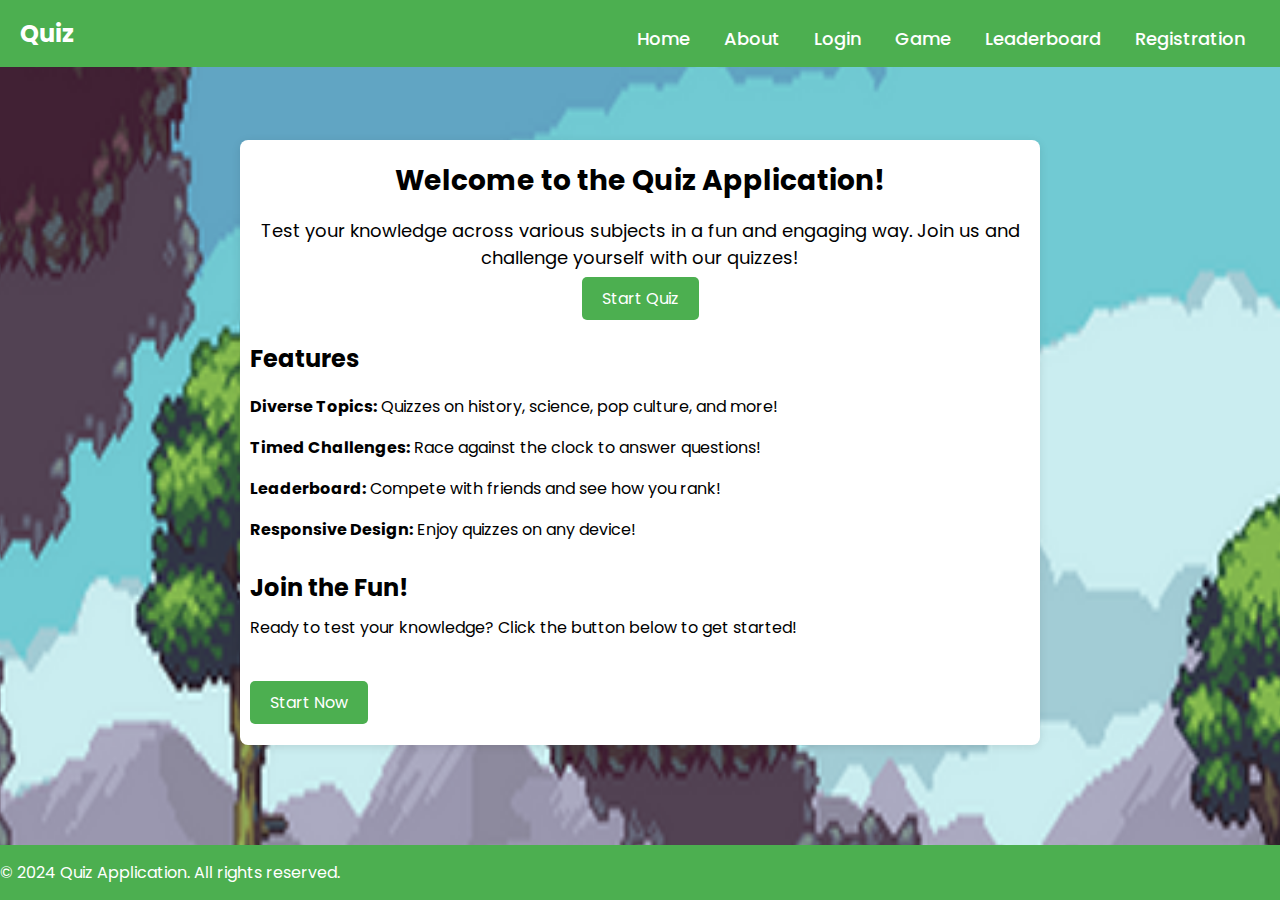
<file: latest progress wesbite project/html/index.html>
<!DOCTYPE html>
<html lang="en">

<head>
  <meta charset="UTF-8">
  <meta http-equiv="X-UA-Compatible" content="IE=edge">
  <meta name="viewport" content="width=device-width, initial-scale=1.0">
  <title>Home</title>
  <link rel="stylesheet" href="../CSS/style.css">

</head>

<!-- this is the body section of the webpage -->
<body>

  <header class="header">
    <a href="#" class="logo">Quiz</a>

    <nav class="navbar">
      <a href="index.html">Home</a>
      <a href="aboutpage.html">About</a>
      <a href="loginpage.html">Login</a>
      <a href="quizgamepage.html">Game</a>
      <a href="Leaderboard.html">Leaderboard</a>
      <a href="registration.html">Registration</a>
    </nav>
  </header>

   <!-- this is the text for the homepage -->

  <main class="main-content">
    <div class="hero-section">
      <h1>Welcome to the Quiz Application!</h1>
      <p>Test your knowledge across various subjects in a fun and engaging way. Join us and challenge yourself with our quizzes!</p>
      <a href="quizgamepage.html" class="btn">Start Quiz</a>
    </div>

    <section class="features">
      <h2>Features</h2>
      <ul>
        <li><strong>Diverse Topics:</strong> Quizzes on history, science, pop culture, and more!</li>
        <li><strong>Timed Challenges:</strong> Race against the clock to answer questions!</li>
        <li><strong>Leaderboard:</strong> Compete with friends and see how you rank!</li>
        <li><strong>Responsive Design:</strong> Enjoy quizzes on any device!</li>
      </ul>
    </section>

    <section class="call-to-action">
      <h2>Join the Fun!</h2>
      <p>Ready to test your knowledge? Click the button below to get started!</p>
      <br></br>
      <a href="quizgamepage.html" class="btn">Start Now</a>
    </section>
  </main>
   
   <!-- this is the footer section of the webpage -->
  <footer class="footer">
    <p>&copy; 2024 Quiz Application. All rights reserved.</p>
  </footer>

  <script src="../JavaScript/login.js"></script>
  <script src="../JavaScript/quizscript.js"></script>
  <script src="../JavaScript/register.js"></script>
</body>

</html>
</file>
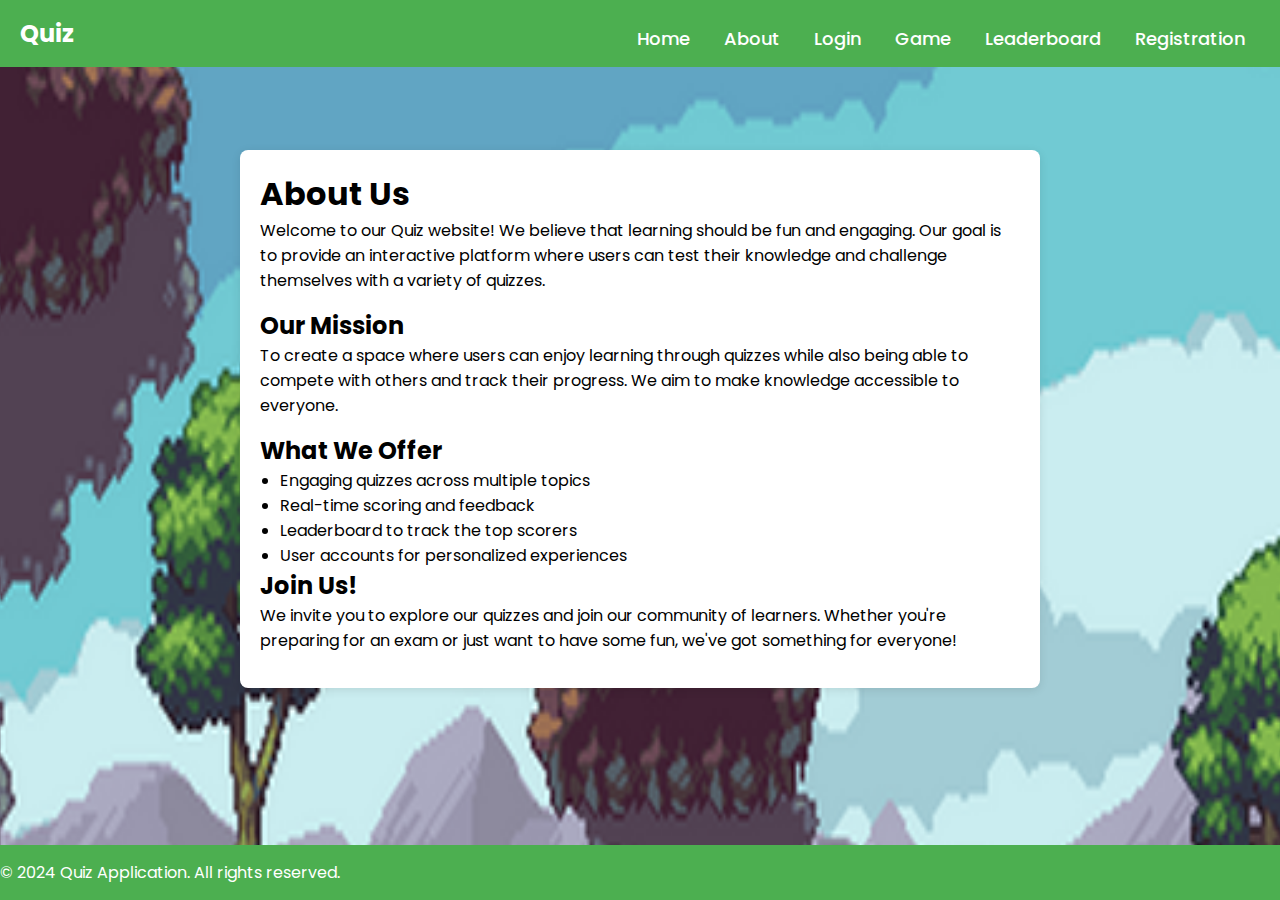
<file: latest progress wesbite project/html/aboutpage.html>
<!DOCTYPE html>
<html lang="en">

<head>
    <meta charset="UTF-8">
    <meta http-equiv="X-UA-Compatible" content="IE=edge">
    <meta name="viewport" content="width=device-width, initial-scale=1.0">
    <title>About Us</title>
    <link rel="stylesheet" href="../CSS/style.css">

</head>

<!-- this is the body section of the about page -->

<body>

    <header class="header">
        <a href="#" class="logo">Quiz</a>

        <nav class="navbar">
            <a href="index.html">Home</a>
            <a href="aboutpage.html">About</a>
            <a href="loginpage.html">Login</a>
            <a href="quizgamepage.html">Game</a>
            <a href="Leaderboard.html">Leaderboard</a>
            <a href="registration.html">Registration</a>
        </nav>
    </header>

    <!-- this is the text box for the about page -->

    <div class="about-container">
        <h1>About Us</h1>
        <p>Welcome to our Quiz website! We believe that learning should be fun and engaging. Our goal is to provide an interactive platform where users can test their knowledge and challenge themselves with a variety of quizzes.</p>

        <h2>Our Mission</h2>
        <p>To create a space where users can enjoy learning through quizzes while also being able to compete with others and track their progress. We aim to make knowledge accessible to everyone.</p>

        <h2>What We Offer</h2>
        <ul>
            <li>Engaging quizzes across multiple topics</li>
            <li>Real-time scoring and feedback</li>
            <li>Leaderboard to track the top scorers</li>
            <li>User accounts for personalized experiences</li>
        </ul>

        <h2>Join Us!</h2>
        <p>We invite you to explore our quizzes and join our community of learners. Whether you're preparing for an exam or just want to have some fun, we've got something for everyone!</p>
    </div>
 
    <!-- this is the footer section for the webpage -->

    <footer class="footer">
        <p>&copy; 2024 Quiz Application. All rights reserved.</p>
      </footer>
    

</body>

</html>
</file>
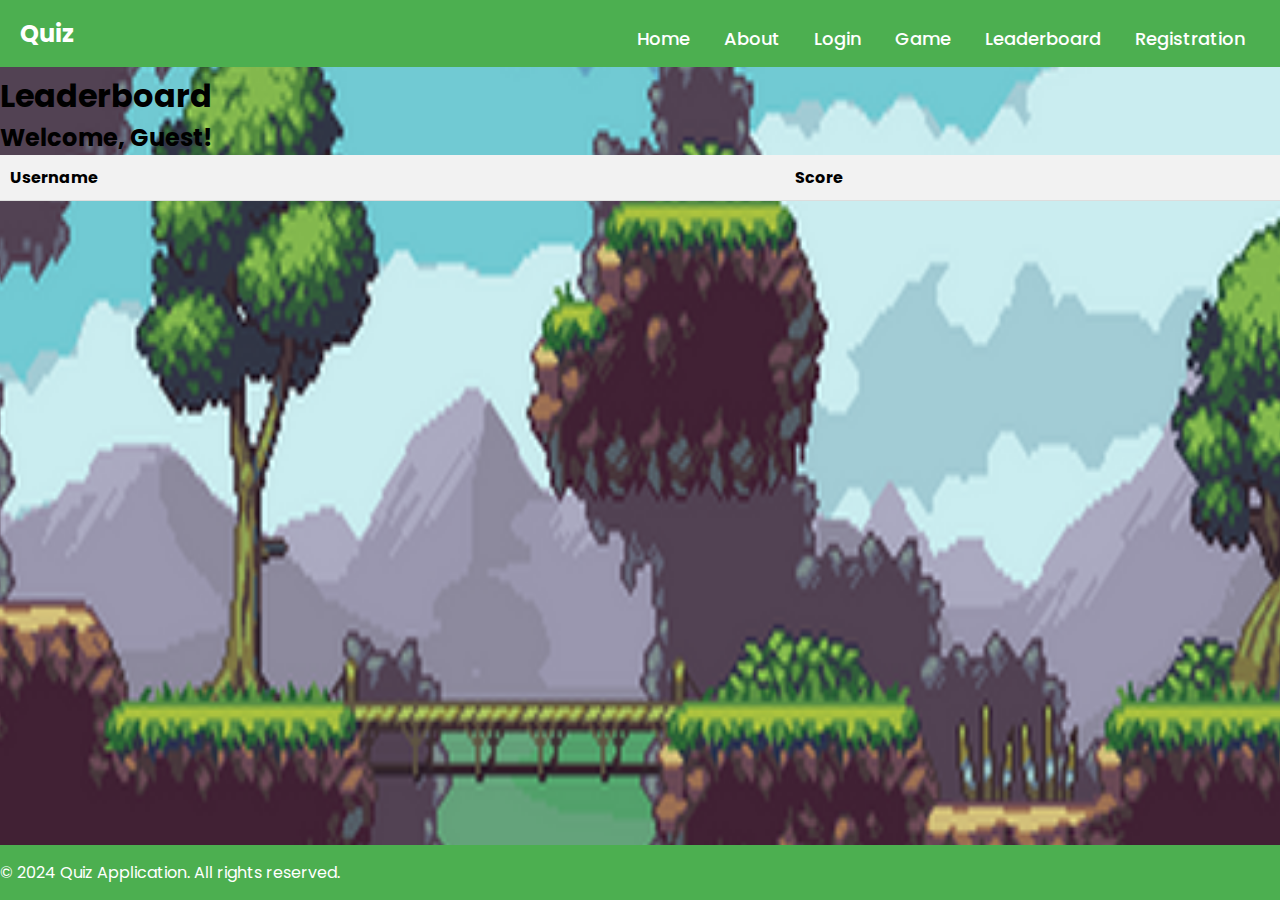
<file: latest progress wesbite project/html/Leaderboard.html>
<!DOCTYPE html>
<html lang="en">

<head>
    <meta charset="UTF-8">
    <meta http-equiv="X-UA-Compatible" content="IE=edge">
    <meta name="viewport" content="width=device-width, initial-scale=1.0">
    <title>Leaderboard</title>
    <link rel="stylesheet" href="../CSS/style.css">
    
</head>

<!-- this is the body section for the leaderboard page -->
<body>

    <header class="header">
        <a href="#" class="logo">Quiz</a>
        <nav class="navbar">
            <a href="index.html">Home</a>
            <a href="aboutpage.html">About</a>
            <a href="loginpage.html">Login</a>
            <a href="quizgamepage.html">Game</a>
            <a href="Leaderboard.html">Leaderboard</a>
            <a href="registration.html">Registration</a>
        </nav>
    </header>
<br><br><br><br>

    <!-- this is the leaderboard table -->

    <h1>Leaderboard</h1>
    <h2>Welcome, <span id="welcome-username"></span>!</h2>
    <table id="leaderboard">
        <thead>
            <tr>
                <th>Username</th>
                <th>Score</th>
            </tr>
        </thead>
        <tbody>
            <!-- Scores will be injected here -->
        </tbody>
    </table>

    <script src="../JavaScript/leaderboard.js"></script>

    <footer class="footer">
        <p>&copy; 2024 Quiz Application. All rights reserved.</p>
      </footer>
</body>

</html>
</file>
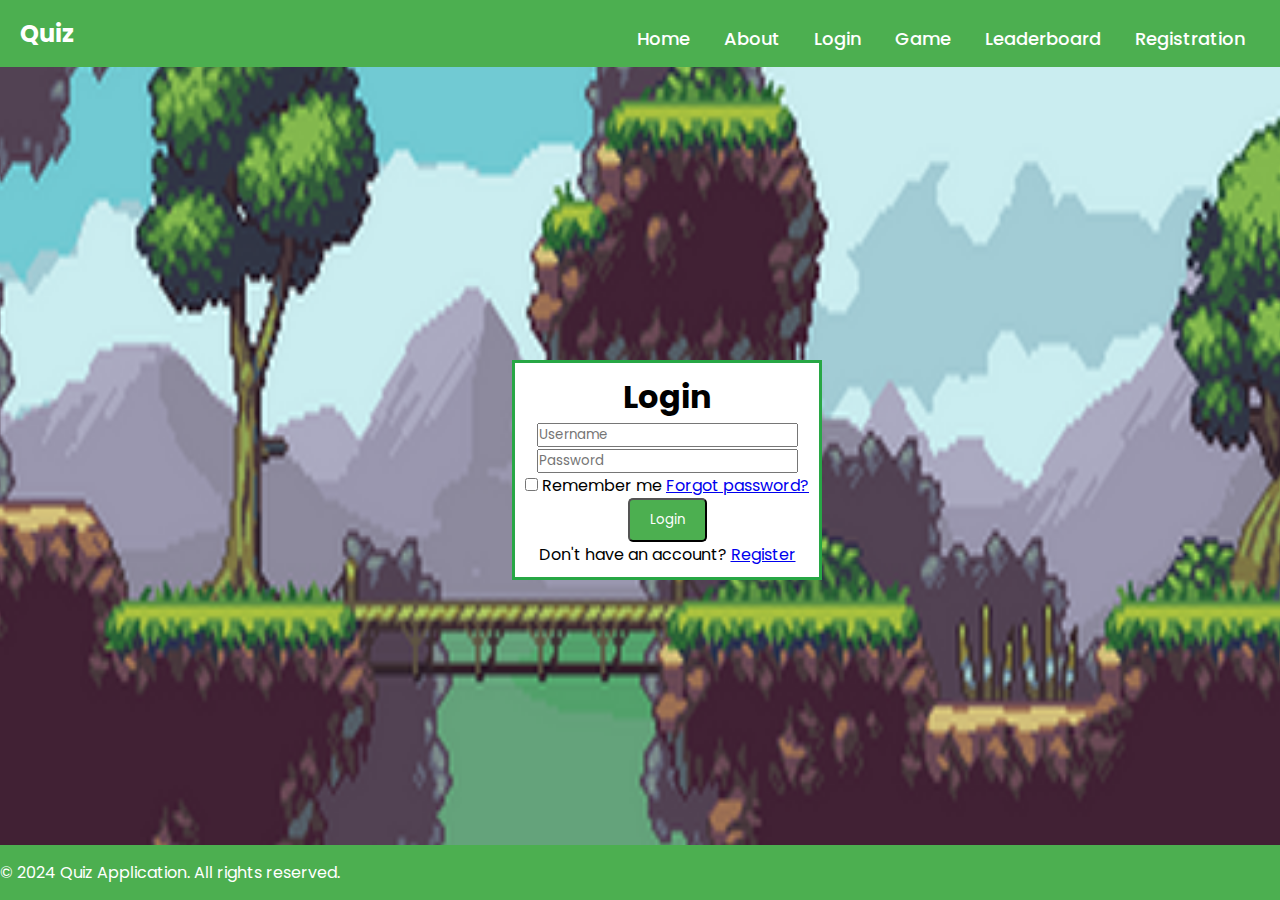
<file: latest progress wesbite project/html/loginpage.html>
<!DOCTYPE html>
<html lang="en">

<head>
    <meta charset="UTF-8">
    <meta http-equiv="X-UA-Compatible" content="IE=edge">
    <meta name="viewport" content="width=device-width, initial-scale=1.0">
    <title>Login</title>
    <link rel="stylesheet" href="../CSS/style.css">
    <script src="../JavaScript/login.js"></script>
</head>

<body>
    <header class="header">
        <a href="#" class="logo">Quiz</a>
        <nav class="navbar">
            <a href="index.html">Home</a>
            <a href="aboutpage.html">About</a>
            <a href="loginpage.html">Login</a>
            <a href="quizgamepage.html">Game</a>
            <a href="Leaderboard.html">Leaderboard</a>
            <a href="registration.html">Registration</a>
        </nav>
    </header>

    <!-- this is the login section for the webpage  -->
    <div class="wrapper">
        <h1>Login</h1>
        <div class="input-box">
            <input type="text" id="UsernameInput" placeholder="Username" required>
        </div>
        <div class="input-box">
            <input type="password" id="PasswordInput" placeholder="Password" required>
            <i class='bx bxs-lock-alt'></i>
        </div>

        <div class="remember-forgot">
            <label><input type="checkbox"> Remember me</label>
            <a href="#">Forgot password?</a>
        </div>

        <button onclick="login()" class="btn">Login</button>

        <div class="register-link">
            <p>Don't have an account? <a href="#">Register</a></p>
        </div>

        <p id="Feedback"></p>
    </div>

    <footer class="footer">
        <p>&copy; 2024 Quiz Application. All rights reserved.</p>
    </footer>
</body>

</html>
</file>
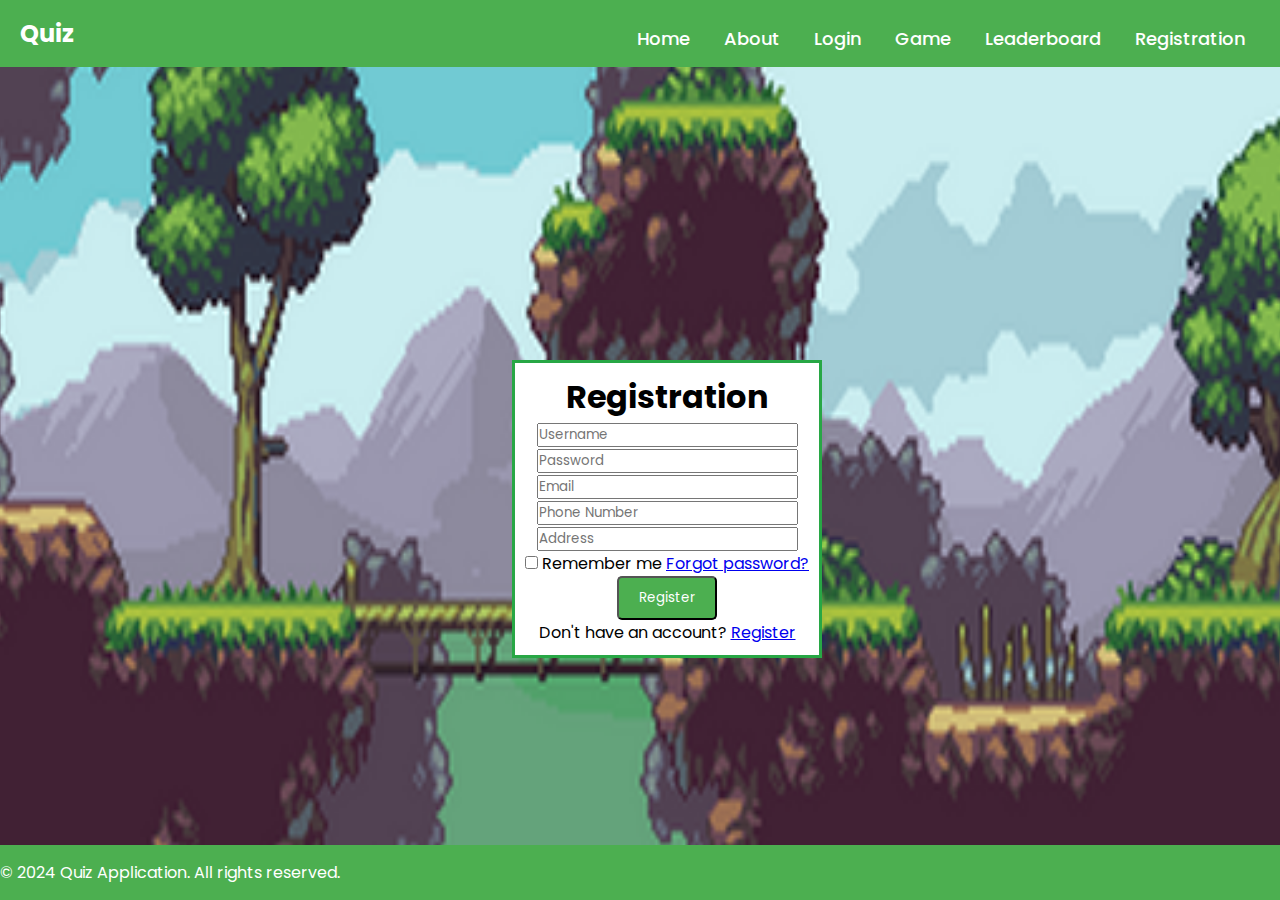
<file: latest progress wesbite project/html/registration.html>
<!DOCTYPE html>
<html lang="en">

<head>
    <meta charset="UTF-8">
    <meta http-equiv="X-UA-Compatible" content="IE=edge">
    <meta name="viewport" content="width=device-width, initial-scale=1.0">
    <title>Registration</title>
    <link rel="stylesheet" href="../CSS/style.css">
    <script src="../JavaScript/register.js"></script>
</head>

<body>

    <header class="header">
        <a href="#" class="logo">Quiz</a>

        <nav class="navbar">
            <a href="index.html">Home</a>
            <a href="aboutpage.html">About</a>
            <a href="loginpage.html">Login</a>
            <a href="quizgamepage.html">Game</a>
            <a href="Leaderboard.html">Leaderboard</a>
            <a href="registration.html">Registration</a>
        </nav>
    </header>

    <div class="wrapper">

        <h1>Registration</h1>
        <div class="input-box">
            <input type="text" id="UsernameInput" placeholder="Username" required>
        </div>
        <div class="input-box">
            <input type="password" id="PasswordInput" placeholder="Password" required>
            <i class='bx bxs-lock-alt'></i>
        </div>

        <!-- New input fields for email, phone number, and address -->
        <div class="input-box">
            <input type="email" id="EmailInput" placeholder="Email" required>
        </div>
        <div class="input-box">
            <input type="number" id="PhoneInput" placeholder="Phone Number" required>
        </div>
        <div class="input-box">
            <input type="text" id="AddressInput" placeholder="Address" required>
        </div>

        <div class="remember-forgot">
            <label><input type="checkbox"> Remember me </label>
            <a href="#">Forgot password?</a>
        </div>

        <button class="btn" onclick="register()">Register</button>

        <div class="register-link">
            <p>Don't have an account? <a href="#">Register</a></p>
        </div>

        <p id="Feedback"></p>

    </div>
    <footer class="footer">
        <p>&copy; 2024 Quiz Application. All rights reserved.</p>
    </footer>
</body>

</html>
</file>
<file: latest progress wesbite project/CSS/style.css>
@import url("https://fonts.googleapis.com/css2?family=Poppins:wght@300;400;500;600;700;800;900&display=swap");

* {
    margin: 0;
    padding: 0;
    box-sizing: border-box;
    font-family: "Poppins", sans-serif;
}

/* this is the body for the css styling */
body {
    font-family: Arial, sans-serif;
    background-image: url(../img/bg.png);
    background-repeat: no-repeat;
    background-size: 2000px 2000px;
    background-position: center;
    color: black;
}

/* this is the css for the header */
.header {
    position: fixed;
    top: 0;
    left: 0;
    width: 100%;
    padding: 20px 100px;
    background: seagreen;
    display: flex;
    justify-content: space-between;
    align-items: center;
    z-index: 100;
}

/* this is the css for the quiz name of the website */
.logo {
    font-size: 32px;
    color: #fff;
    text-decoration: none;
    font-weight: 700;
}

/* this is the css for the navigation bar */
.navbar a {
    position: relative;
    font-size: 18px;
    color: #fff;
    font-weight: 500;
    text-decoration: none;
    margin-left: 40px;
}

.navbar a::before {
    content: '';
    position: absolute;
    top: 100%;
    left: 0;
    width: 0;
    height: 2px;
    background: #fff;
    transition: .3s;
}

/* this is the css for the hover effect on the navigation bar */
.navbar a:hover::before {
    width: 100%;
}

.wrapper {
    background-color: #fff;
    position: fixed;
    top: 40%;
    left: 40%;
    padding: 10px;
    border: 3px solid #28a745;
    text-align: center;
}

/* this is the css for the quiz body */
.quizbody {
    font-family: 'Arial', sans-serif;
    background-color: #f0f2f5;
    height: 100vh;
    display: flex;
    align-items: center;
    justify-content: center;
}

/* this is the css for the quiz */
.quiz-container {
    background: #fff;
    border-radius: 8px;
    width: 300px;
    padding: 20px;
    text-align: center;
    box-shadow: 0 0 10px rgba(0, 0, 0, 0.1);
    position: fixed;
    top: 40%;
    left: 40%;
}

/* this is the css for the question number for the quiz */
#question-number {
    font-size: 1em;
    margin-bottom: 10px;
    font-weight: bold;
}

/* this is the css for each question */
#question {
    font-size: 1.2em;
    margin-bottom: 20px;
}

/* this is the css for the question options */
.options {
    display: flex;
    flex-direction: column;
}

.option {
    background-color: #007bff;
    color: #fff;
    border: none;
    padding: 10px;
    margin: 5px 0;
    cursor: pointer;
    border-radius: 4px;
    transition: background-color 0.3s;
}

.option:hover {
    background-color: #0056b3;
}

/* this is the css for the footer of the website */
.footer {
    display: flex;
    justify-content: space-between;
    align-items: center;
    margin-top: 20px;
    position: fixed;
    bottom: 0;
}

/* this is the css for the timer */
#timer {
    font-weight: bold;
}

/* this is the css for the next button */
#next-btn {
    background-color: #28a745;
    color: #fff;
    border: none;
    padding: 10px;
    cursor: pointer;
    border-radius: 4px;
    transition: background-color 0.3s;
}

/* this is the hover effect for the next button */
#next-btn:hover {
    background-color: #218838;
}

.hide {
    display: none;
}

/* turn the selected answer red if incorrect */
.option.correct {
    background-color: #28a745;
}

/* turn the selected answer green if correct */
.option.incorrect {
    background-color: #dc345d;
}

/* General Styles */
.header {
    background-color: #4CAF50;
    color: white;
    padding: 15px 20px;
    text-align: center;
}

.logo {
    font-size: 24px;
    font-weight: bold;
    text-decoration: none;
    color: white;
}

.navbar {
    margin-top: 10px;
}

.navbar a {
    margin: 0 15px;
    color: white;
    text-decoration: none;
}



/* Main Content */
.main-content {
    max-width: 800px;
    margin: 10px auto;
    padding: 10px;
    background: white;
    border-radius: 8px;
    box-shadow: 0 2px 10px rgba(0, 0, 0, 0.1);
}

.hero-section {
    text-align: center;
    margin-bottom: 30px;
}

.hero-section h1 {
    font-size: 28px;
    margin: 10px 0;
}

.hero-section p {
    font-size: 18px;
    margin: 15px 0;
}

.btn {
    background-color: #4CAF50;
    color: white;
    padding: 10px 20px;
    text-decoration: none;
    border-radius: 5px;
    transition: background-color 0.3s;
}

.btn:hover {
    background-color: #45a049;
}

/* Features and Call to Action Sections */
.features,
.call-to-action {
    margin: 20px 0;
}

.features h2,
.call-to-action h2 {
    font-size: 24px;
    margin-bottom: 10px;
}

.features ul {
    list-style-type: none;
    padding: 0;
}

.features li {
    padding: 8px 0;
}

/* Footer */
.footer {
    position: absolute;
    text-align: center;
    padding: 15px 0;
    background-color: #4CAF50;
    color: white;
    bottom: 0;
    width: 100%;
}

.main-content {
    margin-top: 140px; /* Adjust this value as needed */
}

table {
    width: 100%;
    border-collapse: collapse;
    background-color: #ddd;
}

th,
td {
    padding: 10px;
    text-align: left;
    border-bottom: 1px solid #ddd;
}

th {
    background-color: #f2f2f2;
}

.about-container {
    margin-top: 140px;
}

.about-container {
    max-width: 800px;
    margin: 150px auto; /* Increased top margin */
    padding: 20px;
    background-color: white;
    border-radius: 8px;
    box-shadow: 0 2px 10px rgba(0, 0, 0, 0.1);
}

.about-container h1,
.about-container h2 {
    color: #000;
}

.about-container p {
    margin-bottom: 15px;
}

.about-container ul {
    margin-left: 20px;
    list-style-type: disc;
}
</file>
